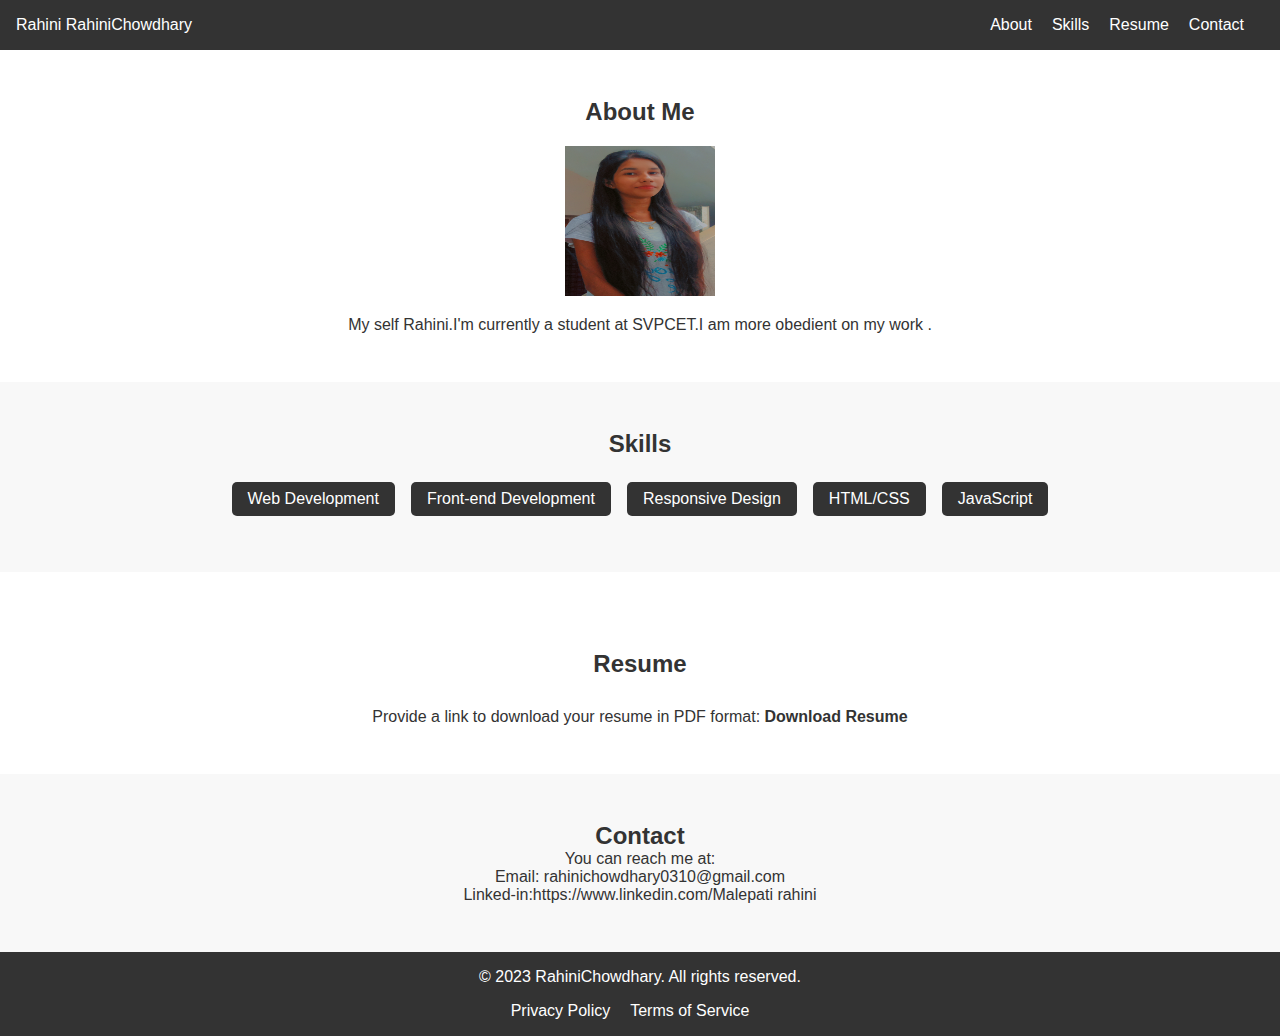
<file: Task-1/index.html>
<!DOCTYPE html>
<html lang="en">
<head>
  <meta charset="UTF-8">
  <meta name="viewport" content="width=device-width, initial-scale=1.0">
  <link rel="stylesheet" href="styles.css">
  <title>Your Portfolio</title>
</head>
<body>
  <header>
    <nav>
      <div class="logo">Rahini RahiniChowdhary</div>
      <ul class="nav-links">
        <li><a href="#about">About</a></li>
        <li><a href="#skills">Skills</a></li>
        <li><a href="#resume">Resume</a></li>
        <li><a href="#contact">Contact</a></li>
      </ul>
    </nav>
  </header>

  <section id="about">
    <h2>About Me</h2>
    <div class="profile-image">
      <img src="rahini.jpg" alt="Rahini">
    </div>
    <p>
      My self Rahini.I'm currently a student at SVPCET.I am more obedient on my work .
    </p>
  </section>

  <section id="skills">
    <h2>Skills</h2>
    <ul class="skills-list">
      <li>Web Development</li>
      <li>Front-end Development</li>
      <li>Responsive Design</li>
      <li>HTML/CSS</li>
      <li>JavaScript</li>
      <!-- Add more skills -->
    </ul>
  </section>

  <!-- <section id="projects">
    <h2>Projects</h2>
    <div class="project">
      <img src="path/to/project/image.jpg" alt="Project Title">
      <h3>Project Title</h3>
      <p>Project description goes here.</p>
    </div>
    Repeat the project structure for each project 
  </section> -->

  <section id="resume">
    <h2>Resume</h2>
    <p>
      Provide a link to download your resume in PDF format:
      <a href="rahiniresume.pdf"target="_blank" rel="noopener noreferrer">Download Resume</a>
    </p>
  </section>

  <section id="contact">
    <h2>Contact</h2>
    <p>
      You can reach me at:
      <br>Email: rahinichowdhary0310@gmail.com
      <br>Linked-in:https://www.linkedin.com/Malepati rahini
    </p>
  </section>

  <footer>
    <p>&copy; 2023 RahiniChowdhary. All rights reserved.</p>
    <ul class="footer-links">
      <li><a href="#">Privacy Policy</a></li>
      <li><a href="#">Terms of Service</a></li>
      <!-- Add more links if needed -->
    </ul>
  </footer>
</body>
</html>
</file>
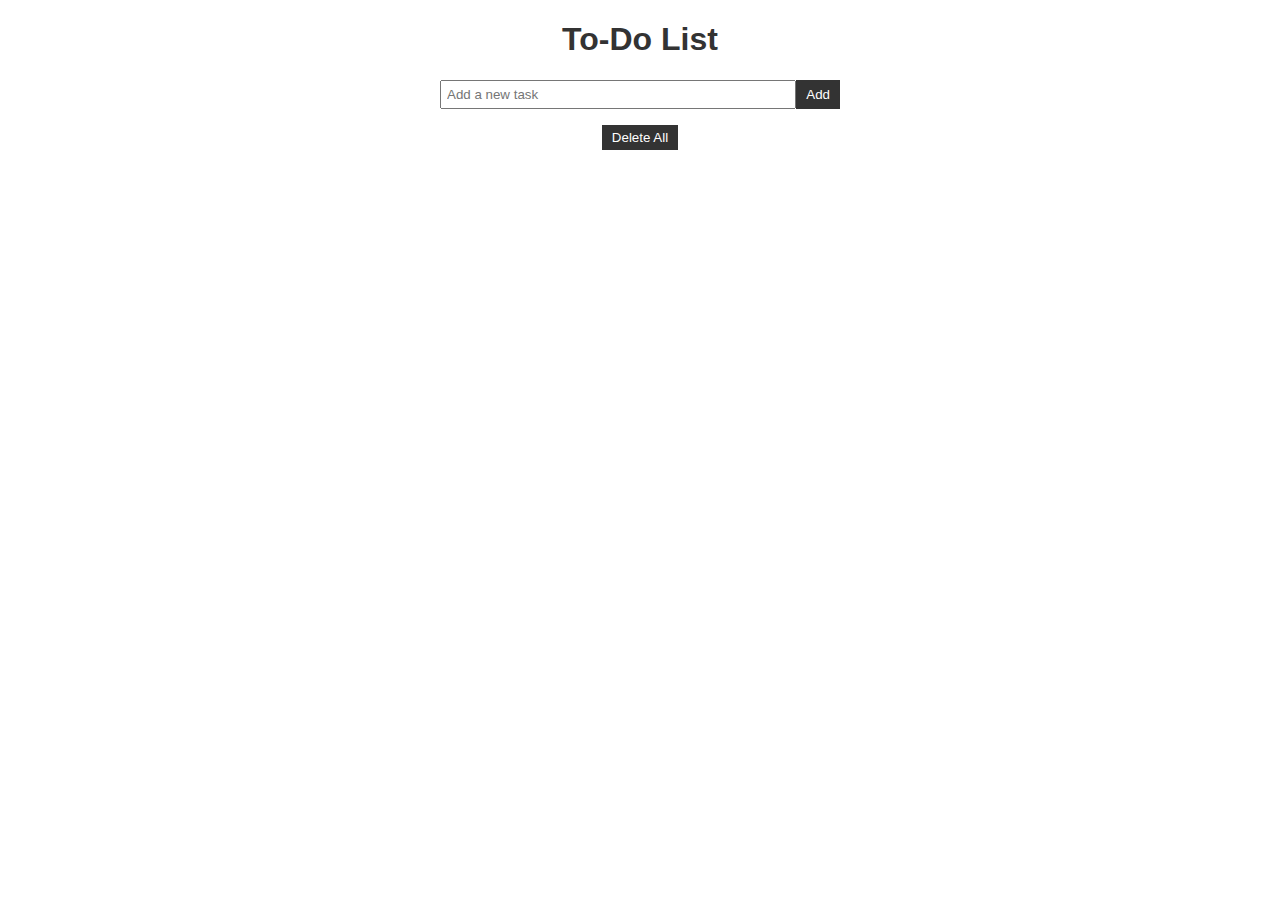
<file: Task-2/index.html>
<!DOCTYPE html>
<html lang="en">
<head>
    <meta charset="UTF-8">
    <meta name="viewport" content="width=device-width, initial-scale=1.0">
    <link rel="stylesheet" href="style.css">
    <title>To-Do List</title>
</head>
<body>
    <div class="container">
        <h1>To-Do List</h1>
        <div class="input-container">
            <input type="text" id="taskInput" placeholder="Add a new task">
            <button onclick="addTask()">Add</button>
        </div>
        <ul id="taskList"></ul>
        <button onclick="deleteAllTasks()">Delete All</button>
    </div>
    <script src="script.js"></script>
</body>
</html>
</file>
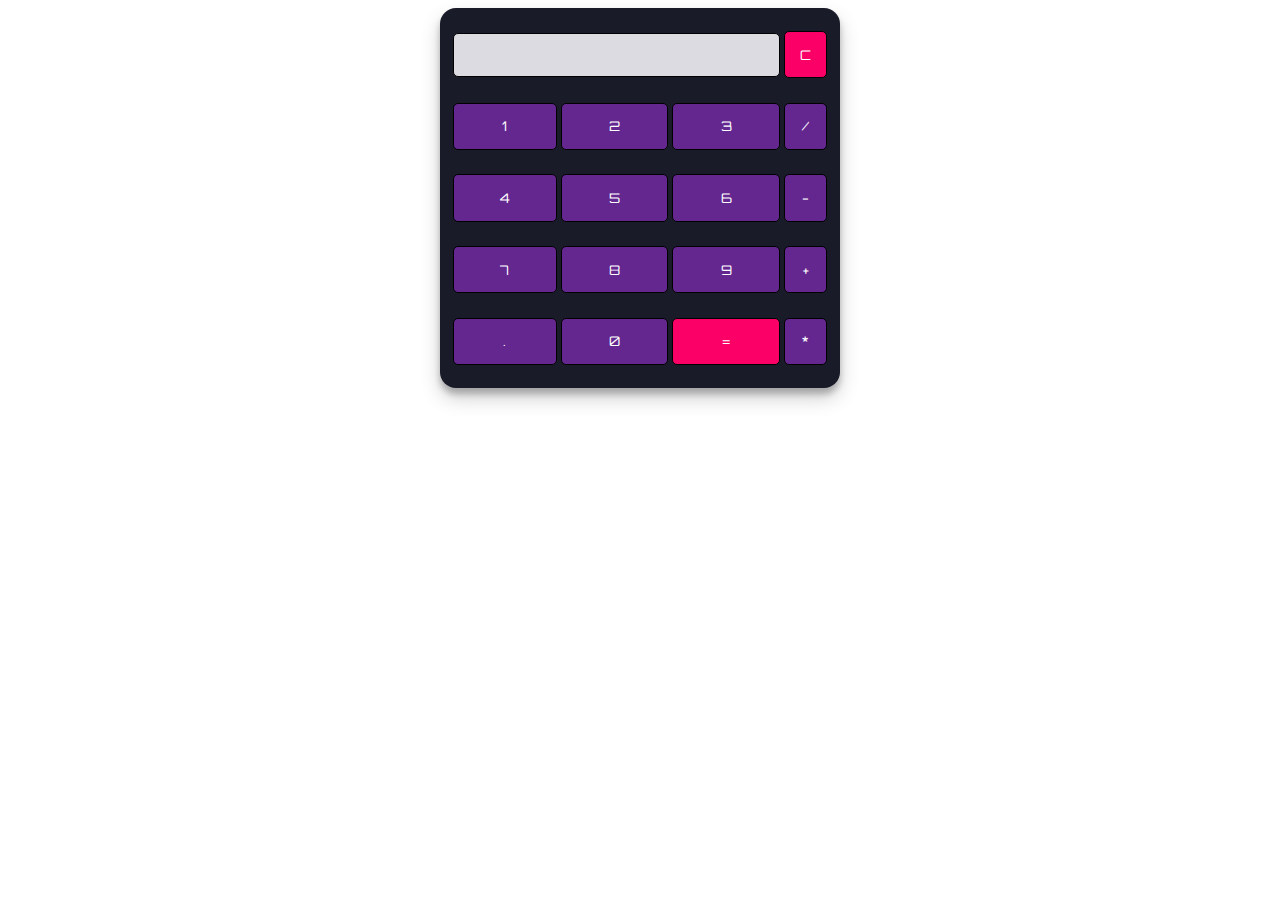
<file: Task-3/index.html>
<html lang="en" dir="ltr">
 
<head>
  <meta charset="utf-8">
  <title>Simple Calculator using HTML, CSS and JavaScript</title>
  <link rel="stylesheet" href="style.css">
</head>
 
<body>
 
<table class="calculator" >
  <tr>
    <td colspan="3"> <input class="display-box" type="text" id="result" disabled /> </td>
 
    <!-- clearScreen() function clears all the values -->
    <td> <input type="button" value="C" onclick="clearScreen()" id="btn" /> </td>
  </tr>
  <tr>
    <!-- display() function displays the value of clicked button -->
    <td> <input type="button" value="1" onclick="display('1')" /> </td>
    <td> <input type="button" value="2" onclick="display('2')" /> </td>
    <td> <input type="button" value="3" onclick="display('3')" /> </td>
    <td> <input type="button" value="/" onclick="display('/')" /> </td>
  </tr>
  <tr>
    <td> <input type="button" value="4" onclick="display('4')" /> </td>
    <td> <input type="button" value="5" onclick="display('5')" /> </td>
    <td> <input type="button" value="6" onclick="display('6')" /> </td>
    <td> <input type="button" value="-" onclick="display('-')" /> </td>
  </tr>
  <tr>
    <td> <input type="button" value="7" onclick="display('7')" /> </td>
    <td> <input type="button" value="8" onclick="display('8')" /> </td>
    <td> <input type="button" value="9" onclick="display('9')" /> </td>
    <td> <input type="button" value="+" onclick="display('+')" /> </td>
  </tr>
  <tr>
    <td> <input type="button" value="." onclick="display('.')" /> </td>
    <td> <input type="button" value="0" onclick="display('0')" /> </td>
 
    <!-- calculate() function evaluates the mathematical expression -->
    <td> <input type="button" value="=" onclick="calculate()" id="btn" /> </td>
    <td> <input type="button" value="*" onclick="display('*')" /> </td>
  </tr>
</table>
 
<script type="text/javascript" src="script.js"></script>
 
</body>
 
</html>
</file>
<file: Task-2/style.css>
body {
    font-family: Arial, sans-serif;
  }
  
  .container {
    max-width: 400px;
    margin: 0 auto;
    text-align: center;
  }
  
  h1 {
    color: #333;
  }
  
  .input-container {
    display: flex;
    margin-bottom: 10px;
  }
  
  input[type="text"] {
    flex-grow: 1;
    padding: 5px;
  }
  
  button {
    background-color: #333;
    color: #fff;
    border: none;
    padding: 5px 10px;
    cursor: pointer;
  }
  
  ul {
    list-style-type: none;
    padding: 0;
  }
  
  li {
    display: flex;
    justify-content: space-between;
    align-items: center;
    margin: 5px 0;
    padding: 5px;
    background-color: #f3f3f3;
  }
  
  .completed {
    text-decoration: line-through;
    color: #888;
  }
</file>
<file: Task-3/style.css>
@import url('https://fonts.googleapis.com/css2?family=Orbitron&display=swap');

.calculator {
    padding: 10px;
    border-radius: 1em;
    height: 380px;
    width: 400px;
    margin: auto;
    background-color: #191b28;
    box-shadow: rgba(0, 0, 0, 0.19) 0px 10px 20px, rgba(0, 0, 0, 0.23) 0px 6px 6px;
}

.display-box {
    font-family: 'Orbitron', sans-serif;
    background-color: #dcdbe1;
    border: solid black 0.5px;
    color: black;
    border-radius: 5px;
    width: 100%;
    height: 65%;
}

#btn {
    background-color: #fb0066;
}

input[type=button] {
    font-family: 'Orbitron', sans-serif;
    background-color: #64278f;
    color: white;
    border: solid black 0.5px;
    width: 100%;
    border-radius: 5px;
    height: 70%;
    outline: none;
}

input:active[type=button] {
    background: #e5e5e5;
    -webkit-box-shadow: inset 0px 0px 5px #c1c1c1;
    -moz-box-shadow: inset 0px 0px 5px #c1c1c1;
    box-shadow: inset 0px 0px 5px #c1c1c1;
}
</file>
<file: Task-1/styles.css>
/* Reset default margins and paddings */
* {
    margin: 0;
    padding: 0;
    box-sizing: border-box;
  }
  
  /* Basic styling for body */
  body {
    font-family: Arial, sans-serif;
    background-color: #fff;
    color: #333;
  }
  
  /* Header styling */
  header {
    background-color: #333;
    color: #fff;
    padding: 1rem;
  }
  
  nav {
    display: flex;
    justify-content: space-between;
    align-items: center;
  }

  .nav-links {
    list-style: none;
    display: flex;
  }
  
  .nav-links li {
    margin-right: 20px;
  }
  
  .nav-links a {
    color: #fff;
    text-decoration: none;
  }
  
  /* About section styling */
  #about {
    padding: 3rem 0;
    text-align: center;
  }

  #about h2{
    margin-bottom: 20px;
  }
  
  .profile-image img {
    /* border-radius: 50%; */
    width: 150px;
    height: 150px;
    margin-bottom: 1rem;
  }
  
  /* Skills section styling */
  #skills {
    background-color: #f8f8f8;
    padding: 3rem 0;
  }
  
  #skills h2 {
    text-align: center;
  }
  .skills-list {
    list-style: none;
    display: flex;
    flex-wrap: wrap;
    justify-content: center;
    margin-top: 1rem;
  }
  
  .skills-list li {
    background-color: #333;
    color: #fff;
    padding: 0.5rem 1rem;
    margin: 0.5rem;
    border-radius: 5px;
  }
  
  /* Projects section styling */
  /* #projects {
    padding: 3rem 0;
    text-align: center;
  }
  
  .project {
    margin-bottom: 2rem;
  }
  
  .project img {
    max-width: 100%;
    height: auto;
    border-radius: 5px;
  } */
  
  /* Resume section styling */
  #resume {
    background-color: #fff;
    padding: 3rem 0;
    text-align: center;
  }
  
  #resume a {
    color: #333;
    text-decoration: none;
    font-weight: bold;
  }

  #resume h2{
    margin: 30px;
  }
  
  /* Contact section styling */
  #contact {
    padding: 3rem 0;
    text-align: center;
    background-color: #f8f8f8;
  }
  
  /* Footer styling */
  footer {
    background-color: #333;
    color: #fff;
    text-align: center;
    padding: 1rem;
  }
  
  .footer-links {
    list-style: none;
    display: flex;
    justify-content: center;
    margin-top: 1rem;
  }
  
  .footer-links li {
    margin-right: 20px;
  }
  
  .footer-links a {
    color: #fff;
    text-decoration: none;
  }
</file>
